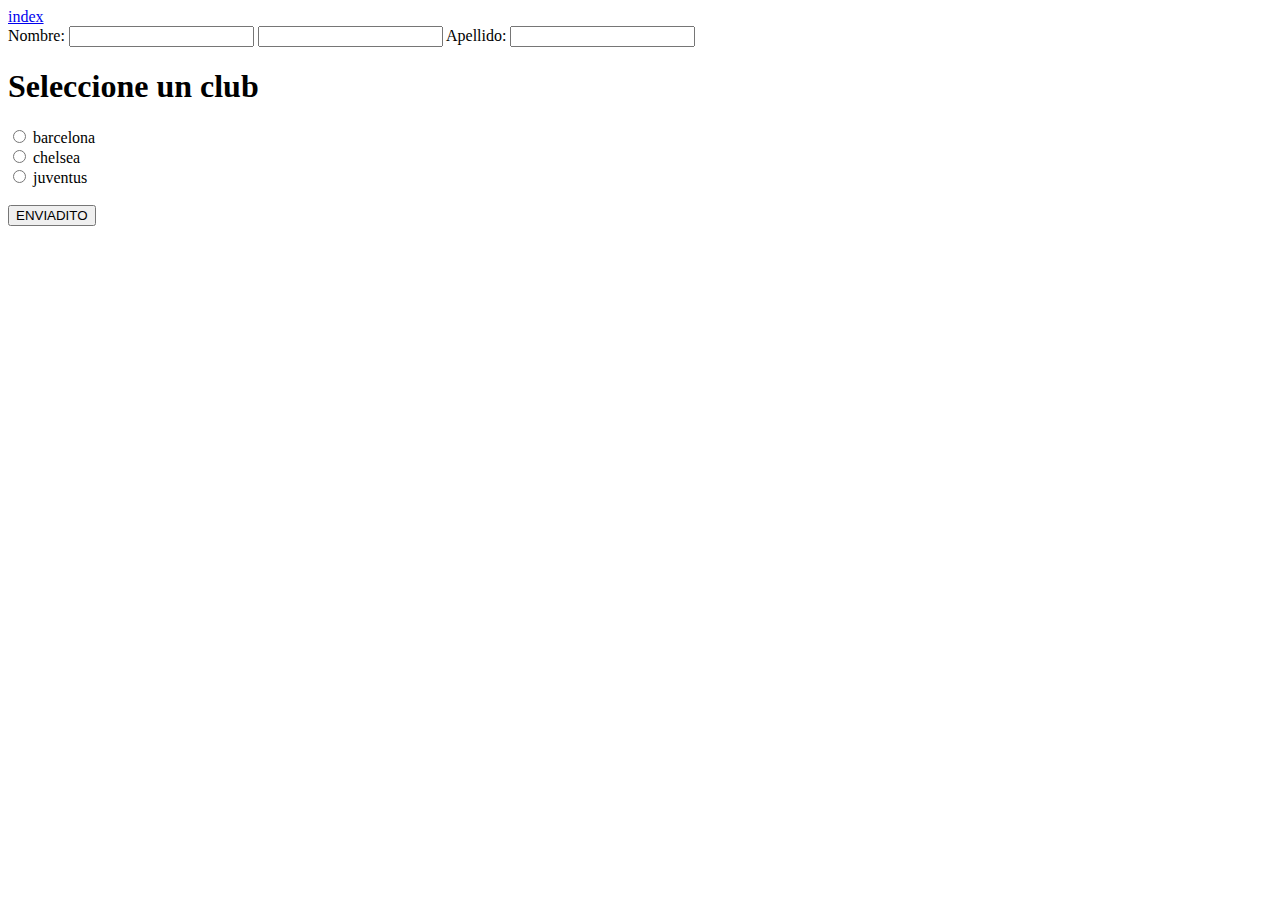
<file: formularios.html>
<!DOCTYPE html>
<html lang="en">
<head>
    <meta charset="UTF-8">
    <meta http-equiv="X-UA-Compatible" content="IE=edge">
    <meta name="viewport" content="width=device-width, initial-scale=1.0">
    <title>Formularios</title>
</head>
<body>
    <a href="../HTML/index.html">index</a>
    <form action="">
        <label for="nombre">Nombre:</label>
        <input type="text" name="name" id="nombre">
        <input type="text" name="" id="">
        <label for="apellido">Apellido:</label>
        <input type="text" name="apellido" id="name">
    </form>
    <h1>Seleccione un club</h1>
    <form action="action_page.php" target="_blank" method="GET">
        <input type="radio" name="club" id="barcelona" value="barcelona">
        <label for="barcelona">barcelona</label><br>
        <input type="radio" name="club" id="chelsea" value="chelsea">
        <label for="chelsea">chelsea</label><br>
        <input type="radio" name="club" id="juventus" value="juventus">
        <label for="juventus">juventus</label><br>
        <br>
        <input type="submit" value="ENVIADITO">
    </form>
</body>
</html>
</file>
